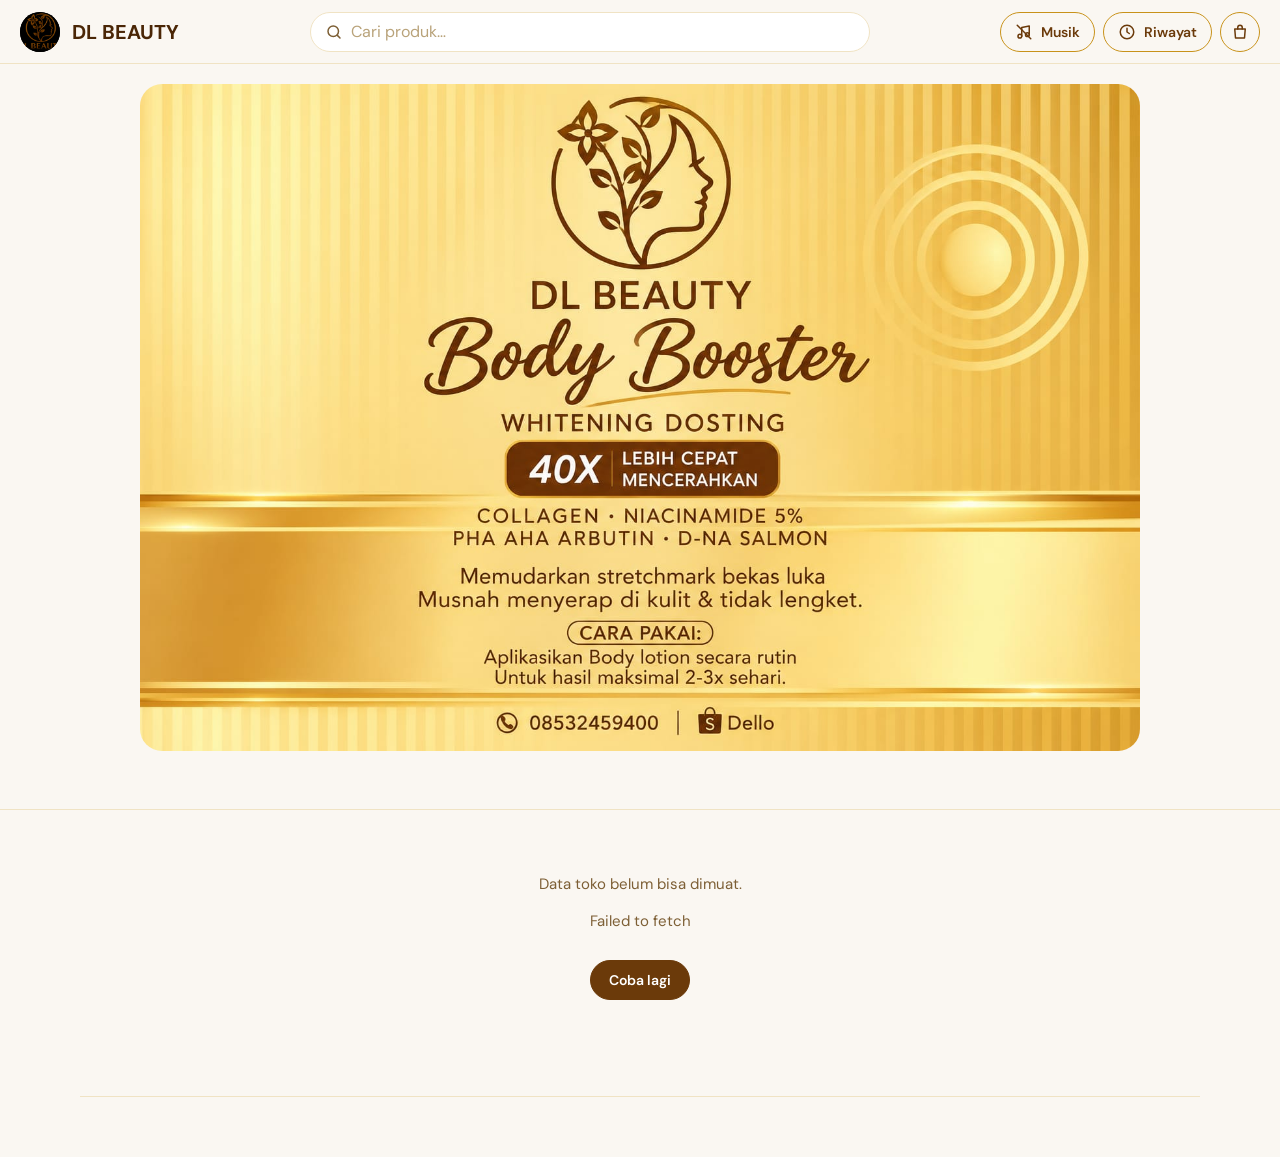
<file: index.html>
<!doctype html>
<html lang="id">

<head>
  <meta charset="utf-8">
  <meta name="viewport" content="width=device-width, initial-scale=1">
  <meta name="theme-color" content="#faf7f2">
  <title>DL BEAUTY</title>
  <link rel="icon" href="/assets/logo.jpeg" type="image/jpeg">
  <link rel="apple-touch-icon" href="/assets/logo.jpeg">
  <link rel="preconnect" href="https://fonts.googleapis.com">
  <link rel="preconnect" href="https://fonts.gstatic.com" crossorigin>
  <link
    href="https://fonts.googleapis.com/css2?family=DM+Sans:wght@400;500;600;700&family=Playfair+Display:wght@500;600&display=swap"
    rel="stylesheet">
  <link rel="stylesheet" href="css/style.css">
</head>

<body class="shop">
  <header class="topbar has-search">
    <a class="brand" href="./" aria-label="Beranda">
      <img id="brandLogo" class="brand-logo" alt="">
      <span id="brandName" class="brand-name">DL BEAUTY</span>
    </a>
    <div id="searchSlot" class="topbar-search"></div>
    <div class="topbar-actions">
      <button id="musicBtn" class="btn btn-icon" type="button" aria-pressed="false">
        <svg viewBox="0 0 24 24" width="18" height="18" fill="none" stroke="currentColor" stroke-width="2"
          stroke-linecap="round" stroke-linejoin="round" aria-hidden="true" focusable="false">
          <path d="M9 17.5V6l10-2v11.5" />
          <circle cx="6.5" cy="17.5" r="2.5" />
          <circle cx="16.5" cy="15.5" r="2.5" />
          <path class="ic-off" d="M3 3l18 18" />
        </svg>
        <span class="btn-label hide-sm">Musik</span>
      </button>
      <button id="historyBtn" class="btn btn-icon" type="button" aria-label="Riwayat pesanan">
        <svg viewBox="0 0 24 24" width="18" height="18" fill="none" stroke="currentColor" stroke-width="2"
          stroke-linecap="round" stroke-linejoin="round" aria-hidden="true" focusable="false">
          <circle cx="12" cy="12" r="9" />
          <path d="M12 7v5l3 2" />
        </svg>
        <span class="btn-label hide-sm">Riwayat</span>
      </button>
      <button id="cartBtn" class="btn btn-icon cart-btn" type="button" aria-label="Buka keranjang">
        <svg viewBox="0 0 24 24" width="20" height="20" fill="none" stroke="currentColor" stroke-width="2"
          stroke-linecap="round" stroke-linejoin="round" aria-hidden="true" focusable="false">
          <path d="M5 8h14l-1 12H6L5 8z" />
          <path d="M9 8V6a3 3 0 0 1 6 0v2" />
        </svg>
        <span id="cartBadge" class="badge" hidden>0</span>
      </button>
      <a id="chatAdmin" class="btn btn-solid" target="_blank" rel="noopener" aria-label="Chat Admin" hidden>Chat<span
          class="hide-sm">&nbsp;Admin</span></a>
    </div>
  </header>

  <main>
    <section class="hero container">
      <img id="banner" class="hero-img" alt="Banner toko">
    </section>

    <nav class="tabs" aria-label="Kategori">
      <div class="container tabs-inner" id="tabs"><span class="sk sk-tabpill" aria-hidden="true"></span><span
          class="sk sk-tabpill" aria-hidden="true"></span><span class="sk sk-tabpill" aria-hidden="true"></span><span
          class="sk sk-tabpill" aria-hidden="true"></span></div>
    </nav>

    <div class="container" id="content" aria-live="polite">
      <span class="sr">Memuat…</span>
      <section class="section" aria-hidden="true">
        <span class="sk sk-bar sk-title"></span>
        <div class="grid">
          <div class="card">
            <div class="card-media sk"></div><span class="sk sk-bar sk-name sk-w80"></span><span
              class="sk sk-bar sk-price sk-w40"></span><span class="sk sk-btn sk-w100"></span>
          </div>
          <div class="card">
            <div class="card-media sk"></div><span class="sk sk-bar sk-name sk-w80"></span><span
              class="sk sk-bar sk-price sk-w40"></span><span class="sk sk-btn sk-w100"></span>
          </div>
          <div class="card">
            <div class="card-media sk"></div><span class="sk sk-bar sk-name sk-w80"></span><span
              class="sk sk-bar sk-price sk-w40"></span><span class="sk sk-btn sk-w100"></span>
          </div>
          <div class="card">
            <div class="card-media sk"></div><span class="sk sk-bar sk-name sk-w80"></span><span
              class="sk sk-bar sk-price sk-w40"></span><span class="sk sk-btn sk-w100"></span>
          </div>
        </div>
      </section>
      <section class="section" aria-hidden="true">
        <span class="sk sk-bar sk-title"></span>
        <div class="rating"><span class="sk sk-bar sk-score"></span>
          <div class="sk-rtext"><span class="sk sk-bar sk-line sk-w100"></span><span
              class="sk sk-bar sk-line sk-sm sk-w60"></span></div>
        </div>
        <div class="reviews">
          <article class="review">
            <div class="review-head"><span class="sk sk-bar sk-line sk-w50"></span><span
                class="sk sk-bar sk-line sk-w30"></span></div><span class="sk sk-bar sk-line sk-sm sk-w40"></span><span
              class="sk sk-bar sk-line sk-w100"></span><span class="sk sk-bar sk-line sk-w60"></span>
          </article>
          <article class="review">
            <div class="review-head"><span class="sk sk-bar sk-line sk-w50"></span><span
                class="sk sk-bar sk-line sk-w30"></span></div><span class="sk sk-bar sk-line sk-sm sk-w40"></span><span
              class="sk sk-bar sk-line sk-w100"></span><span class="sk sk-bar sk-line sk-w60"></span>
          </article>
          <article class="review">
            <div class="review-head"><span class="sk sk-bar sk-line sk-w50"></span><span
                class="sk sk-bar sk-line sk-w30"></span></div><span class="sk sk-bar sk-line sk-sm sk-w40"></span><span
              class="sk sk-bar sk-line sk-w100"></span><span class="sk sk-bar sk-line sk-w60"></span>
          </article>
        </div>
      </section>
    </div>
  </main>

  <footer class="footer container">
    <p id="footerText"></p>
  </footer>

  <a id="waFloat" class="wa-float" target="_blank" rel="noopener" aria-label="Chat via WhatsApp" hidden>
    <svg class="wa-float-icon" viewBox="0 0 24 24" width="24" height="24" aria-hidden="true" focusable="false">
      <path fill="currentColor"
        d="M12 2a10 10 0 0 0-8.6 15.1L2 22l5-1.3A10 10 0 1 0 12 2Zm0 18.2a8.2 8.2 0 0 1-4.2-1.2l-.3-.2-3 .8.8-2.9-.2-.3A8.2 8.2 0 1 1 12 20.200Zm4.500-6.100c-.2-.1-1.500-.7-1.700-.8-.2-.1-.4-.1-.6.1l-.8 1c-.1.200-.3.200-.5.100a6.700 6.700 0 0 1-3.300-2.900c-.2-.4.200-.4.700-1.300.1-.2 0-.3 0-.5l-.8-1.800c-.2-.5-.4-.4-.6-.4h-.5c-.2 0-.5.100-.7.300-.2.300-.9.900-.9 2.200s.9 2.500 1 2.700c.1.200 1.800 2.800 4.400 3.900 1.600.7 2.300.7 3.100.6.500-.1 1.500-.6 1.700-1.200.2-.6.200-1.100.2-1.200-.1-.1-.2-.2-.5-.3Z" />
    </svg>
    <span class="wa-float-label">Chat via WhatsApp</span>
  </a>

  <dialog id="cartDialog" class="sheet" aria-labelledby="cartTitle"></dialog>

  <div id="toast" class="toast" role="status" hidden></div>

  <script type="module" src="js/app.js"></script>
</body>

</html>
</file>
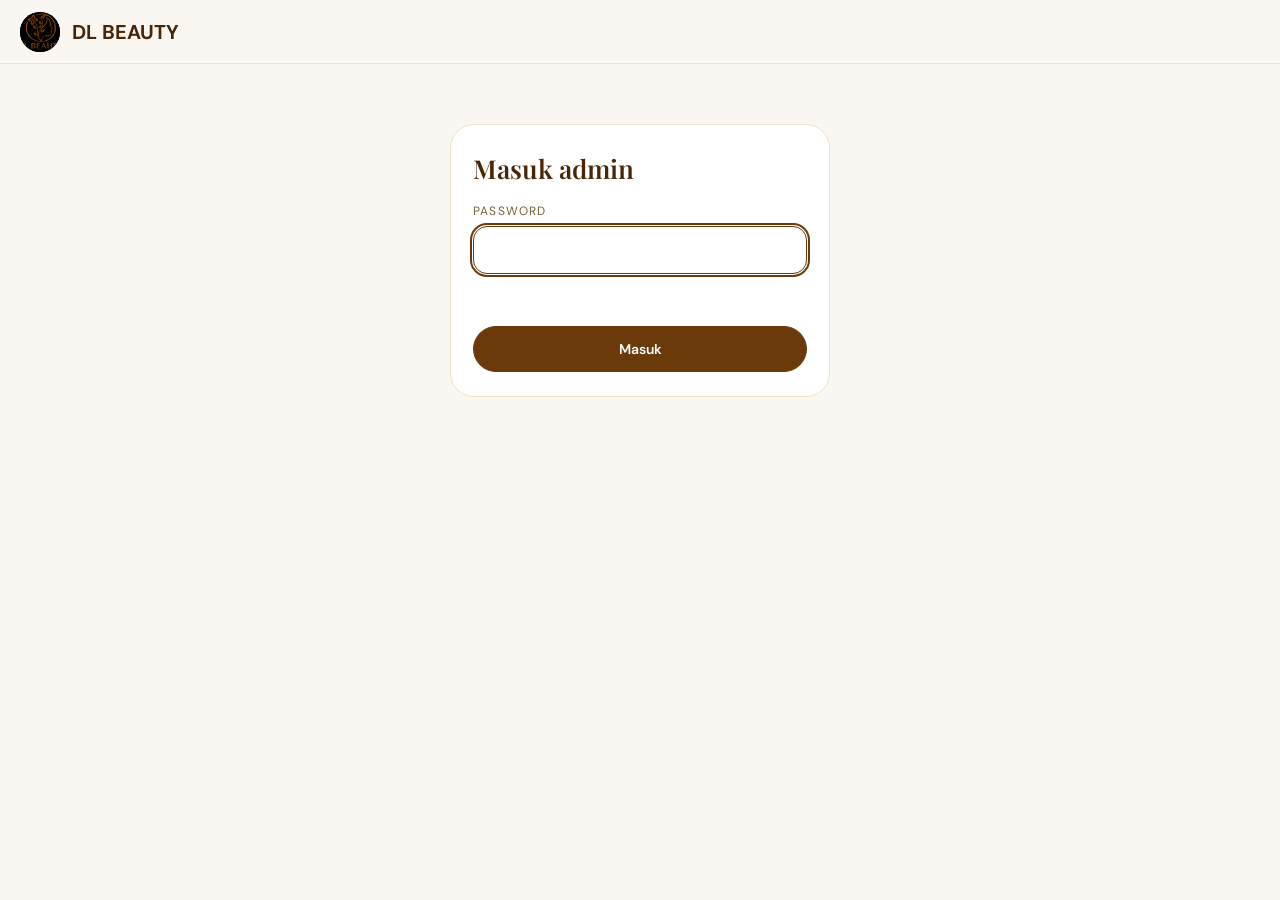
<file: admin.html>
<!doctype html>
<html lang="id">

<head>
  <meta charset="utf-8">
  <meta name="viewport" content="width=device-width, initial-scale=1">
  <meta name="theme-color" content="#fffaf0">
  <meta name="robots" content="noindex, nofollow">
  <title>Admin | DL BEAUTY</title>
  <link rel="icon" href="/assets/logo.jpeg" type="image/jpeg">
  <link rel="apple-touch-icon" href="/assets/logo.jpeg">
  <link rel="preconnect" href="https://fonts.googleapis.com">
  <link rel="preconnect" href="https://fonts.gstatic.com" crossorigin>
  <link
    href="https://fonts.googleapis.com/css2?family=DM+Sans:wght@400;500;600&family=Playfair+Display:wght@500;600&display=swap"
    rel="stylesheet">
  <link rel="stylesheet" href="css/style.css">
  <link rel="stylesheet" href="css/admin.css">
</head>

<body>
  <header class="topbar">
    <div class="brand">
      <img id="brandLogo" class="brand-logo" alt="">
      <span id="brandName" class="brand-name">DL BEAUTY</span>
    </div>
    <div class="topbar-actions">
      <button id="soundBtn" class="btn" type="button" aria-pressed="false" hidden>Suara mati</button>
      <button id="logoutBtn" class="btn" type="button" hidden>Keluar</button>
    </div>
  </header>

  <div id="tabsHost"></div>

  <main class="container admin" id="app">
    <span class="sr">Memuat…</span>
    <div class="stats" aria-hidden="true">
      <div class="stat"><span class="sk sk-bar sk-statlabel sk-w60"></span><span
          class="sk sk-bar sk-statval sk-w50"></span></div>
      <div class="stat"><span class="sk sk-bar sk-statlabel sk-w60"></span><span
          class="sk sk-bar sk-statval sk-w50"></span></div>
      <div class="stat"><span class="sk sk-bar sk-statlabel sk-w60"></span><span
          class="sk sk-bar sk-statval sk-w50"></span></div>
      <div class="stat"><span class="sk sk-bar sk-statlabel sk-w60"></span><span
          class="sk sk-bar sk-statval sk-w50"></span></div>
    </div>
  </main>

  <dialog id="formDialog" class="sheet" aria-labelledby="formTitle"></dialog>
  <dialog id="confirmDialog" class="sheet" aria-labelledby="confirmTitle"></dialog>
  <div id="toast" class="toast" role="status" hidden></div>

  <script type="module" src="js/admin.js"></script>
</body>

</html>
</file>
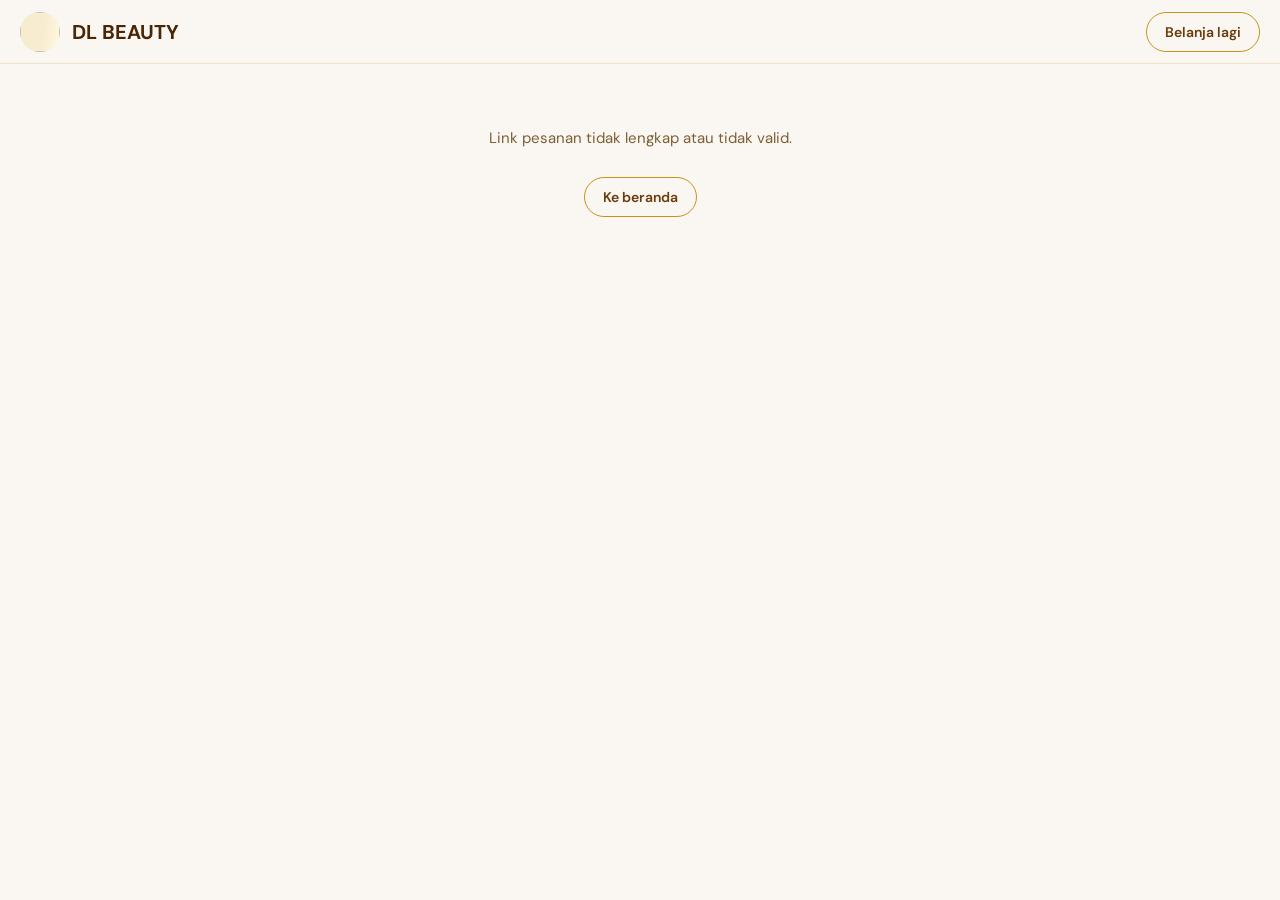
<file: pesanan.html>
<!doctype html>
<html lang="id">

<head>
  <meta charset="utf-8">
  <meta name="viewport" content="width=device-width, initial-scale=1">
  <meta name="theme-color" content="#fffaf0">
  <meta name="robots" content="noindex">
  <title>Pesanan | DL BEAUTY</title>
  <link rel="icon" href="/assets/logo.jpeg" type="image/jpeg">
  <link rel="apple-touch-icon" href="/assets/logo.jpeg">
  <link rel="preconnect" href="https://fonts.googleapis.com">
  <link rel="preconnect" href="https://fonts.gstatic.com" crossorigin>
  <link
    href="https://fonts.googleapis.com/css2?family=DM+Sans:wght@400;500;600&family=Playfair+Display:wght@500;600&display=swap"
    rel="stylesheet">
  <link rel="stylesheet" href="css/style.css">
</head>

<body>
  <header class="topbar">
    <a class="brand" href="./" aria-label="Kembali ke beranda">
      <img id="brandLogo" class="brand-logo" alt="">
      <span id="brandName" class="brand-name">DL BEAUTY</span>
    </a>
    <div class="topbar-actions">
      <a class="btn" href="./">Belanja lagi</a>
    </div>
  </header>

  <main class="container page-narrow" id="view" aria-live="polite">
    <span class="sr">Memuat…</span>
    <div aria-hidden="true">
      <span class="sk sk-bar sk-pagetitle"></span><span class="sk sk-bar sk-pageid"></span>
      <ol class="steps">
        <li class="step"><span class="sk sk-dot"></span><span class="sk sk-bar sk-steplabel"></span></li>
        <li class="step"><span class="sk sk-dot"></span><span class="sk sk-bar sk-steplabel"></span></li>
        <li class="step"><span class="sk sk-dot"></span><span class="sk sk-bar sk-steplabel"></span></li>
        <li class="step"><span class="sk sk-dot"></span><span class="sk sk-bar sk-steplabel"></span></li>
      </ol>
      <section class="panel"><span class="sk sk-bar sk-ptitle"></span><span
          class="sk sk-bar sk-line sk-w100"></span><span class="sk sk-bar sk-line sk-w60"></span></section>
      <section class="panel"><span class="sk sk-bar sk-ptitle"></span><span
          class="sk sk-bar sk-line sk-w100"></span><span class="sk sk-bar sk-line sk-w60"></span><span
          class="sk sk-bar sk-line sk-w100"></span></section>
      <section class="panel"><span class="sk sk-bar sk-ptitle"></span><span
          class="sk sk-bar sk-line sk-w100"></span><span class="sk sk-bar sk-line sk-w60"></span><span
          class="sk sk-bar sk-line sk-w100"></span></section>
    </div>
  </main>

  <div id="toast" class="toast" role="status" hidden></div>

  <script type="module" src="js/pesanan.js"></script>
</body>

</html>
</file>
<file: css/style.css>
:root {
  --bg: #faf7f2;
  --surface: #ffffff;
  --ink: #3b2208;
  --muted: #7d5f35;
  --gold: #c8921a;
  --star: #f9b200;
  --brown: #6b3a0a;
  --brown-deep: #4a2606;
  --line: #f0e3c4;
  --tint: #fdf1d3;
  --radius: 12px;
  --ease: cubic-bezier(.22, 1, .36, 1);
  --dur-1: .15s;
  --dur-2: .3s;
  --dur-3: .5s;
  --header-h: 64px;
  --tabs-h: 50px;
  --serif: "Playfair Display", Georgia, "Times New Roman", serif;
  --sans: "DM Sans", system-ui, -apple-system, "Segoe UI", sans-serif;
}

*,
*::before,
*::after {
  box-sizing: border-box;
}

html {
  -webkit-text-size-adjust: 100%;
}

body {
  margin: 0;
  background: var(--bg);
  color: var(--ink);
  font-family: var(--sans);
  font-size: 15px;
  line-height: 1.5;
}

img {
  display: block;
  max-width: 100%;
}

a {
  color: inherit;
}

:focus-visible {
  outline: 2px solid var(--brown);
  outline-offset: 2px;
}

[hidden] {
  display: none !important;
}

.container {
  width: 100%;
  max-width: 1120px;
  margin: 0 auto;
  padding: 0 20px;
}

.topbar {
  position: sticky;
  top: 0;
  z-index: 30;
  height: var(--header-h);
  display: flex;
  align-items: center;
  justify-content: space-between;
  gap: 12px;
  padding: 0 20px;
  background: rgba(250, 247, 242, .92);
  backdrop-filter: blur(8px);
  border-bottom: 1px solid var(--line);
}

.brand {
  display: flex;
  align-items: center;
  gap: 12px;
  text-decoration: none;
  min-width: 0;
}

.brand-logo {
  width: 40px;
  height: 40px;
  border-radius: 50%;
  object-fit: cover;
  object-position: 50% 35%;
  background: #000;
  flex: none;
}

.brand-name {
  font-family: var(--sans);
  font-weight: 700;
  font-size: 20px;
  color: var(--brown-deep);
  white-space: nowrap;
  overflow: hidden;
  text-overflow: ellipsis;
}

.btn {
  display: inline-flex;
  align-items: center;
  justify-content: center;
  min-height: 40px;
  padding: 0 18px;
  border-radius: 999px;
  border: 1.5px solid var(--gold);
  background: transparent;
  color: var(--brown);
  font: 600 14px/1 var(--sans);
  text-decoration: none;
  cursor: pointer;
}

.btn:hover {
  background: var(--tint);
}

.btn-solid {
  background: var(--brown);
  border-color: var(--brown);
  color: #fff;
}

.btn-solid:hover {
  background: var(--brown-deep);
}

.btn[disabled] {
  opacity: .55;
  cursor: not-allowed;
}

.hero {
  padding-top: 20px;
  padding-bottom: 8px;
}

.hero-img {
  width: 100%;
  max-width: 1000px;
  margin: 0 auto;
  border-radius: 22px;
}

.hero-img:not([src]),
.hero-img.is-loading {
  aspect-ratio: auto 3 / 1;
}

.tabs {
  position: sticky;
  top: var(--header-h);
  z-index: 20;
  background: var(--bg);
  border-bottom: 1px solid var(--line);
}

.tabs-inner {
  overscroll-behavior-x: contain;
  -webkit-overflow-scrolling: touch;
  display: flex;
  align-items: center;
  gap: 8px;
  height: var(--tabs-h);
  overflow-x: auto;
  scrollbar-width: none;
}

.tabs-inner::-webkit-scrollbar {
  display: none;
}

.tab {
  flex: none;
  display: inline-flex;
  align-items: center;
  height: 34px;
  padding: 0 14px;
  border: 1px solid var(--line);
  border-radius: 999px;
  background: var(--surface);
  font: 500 13px/1 var(--sans);
  color: var(--muted);
  text-decoration: none;
  cursor: pointer;
}

.tab:hover {
  color: var(--brown);
  border-color: var(--gold);
}

.tab.is-active {
  background: var(--brown);
  border-color: var(--brown);
  color: #fff;
}

.section {
  padding-top: 28px;
  scroll-margin-top: calc(var(--header-h) + var(--tabs-h));
}

.section-title {
  margin: 0 0 12px;
  font-family: var(--sans);
  font-weight: 700;
  font-size: 18px;
  line-height: 1.3;
  color: var(--brown-deep);
}

.grid {
  display: grid;
  grid-template-columns: repeat(2, 1fr);
  gap: 10px;
}

@media (min-width: 720px) {
  .grid {
    grid-template-columns: repeat(3, 1fr);
    gap: 12px;
  }
}

@media (min-width: 1000px) {
  .grid {
    grid-template-columns: repeat(5, 1fr);
  }
}

.card {
  display: flex;
  flex-direction: column;
  min-width: 0;
  padding: 8px;
  background: var(--surface);
  border: 1px solid var(--line);
  border-radius: var(--radius);
}

.card-media {
  position: relative;
  aspect-ratio: 1 / 1;
  border-radius: calc(var(--radius) - 4px);
  overflow: hidden;
  background: linear-gradient(160deg, #fff4d6, #f3d890);
}

.card-media img {
  width: 100%;
  height: 100%;
  object-fit: cover;
}

.card-ph {
  position: absolute;
  inset: 0;
  display: grid;
  place-items: center;
  font-family: var(--serif);
  font-size: 34px;
  color: rgba(107, 58, 10, .45);
}

.card.is-sold .card-media img {
  filter: grayscale(.85);
  opacity: .7;
}

.badge-sold {
  position: absolute;
  top: 6px;
  left: 6px;
  padding: 4px 8px;
  border-radius: 999px;
  background: rgba(255, 255, 255, .92);
  color: var(--brown-deep);
  font: 700 10px/1 var(--sans);
  letter-spacing: .08em;
}

.card-name {
  margin: 8px 0 4px;
  min-height: 36px;
  font-size: 13px;
  line-height: 18px;
  font-weight: 500;
  overflow-wrap: anywhere;
}

.card-price {
  margin: 0 0 8px;
  font-size: 16px;
  line-height: 22px;
  font-weight: 700;
  color: var(--brown);
}

.card .btn {
  width: 100%;
  margin-top: auto;
}

.card .btn-add {
  min-height: 34px;
  padding: 0 10px;
  font-size: 13px;
}

@keyframes shimmer {
  to {
    background-position: -200% 0;
  }
}

.rating {
  display: flex;
  align-items: center;
  gap: 14px;
  margin-bottom: 14px;
}

.rating-score {
  font-family: var(--serif);
  font-size: 44px;
  line-height: 1;
  color: var(--brown);
}

.stars {
  color: var(--star);
  letter-spacing: 2px;
}

.rating-count {
  margin: 0;
  color: var(--muted);
  font-size: 13px;
}

.reviews {
  display: grid;
  grid-template-columns: repeat(auto-fill, minmax(240px, 1fr));
  gap: 14px;
}

.review {
  padding: 16px 18px;
  background: var(--surface);
  border: 1px solid var(--line);
  border-radius: var(--radius);
}

.review-head {
  display: flex;
  justify-content: space-between;
  gap: 8px;
  font-weight: 600;
}

.review-date {
  margin: 6px 0 0;
  color: var(--muted);
  font-size: 13px;
}

.review-text {
  margin: 8px 0 0;
  overflow-wrap: anywhere;
}

.review-items {
  margin: 8px 0 0;
  padding: 4px 10px;
  border-radius: 10px;
  background: var(--tint);
  color: var(--brown);
  font-size: 12px;
  line-height: 18px;
  overflow-wrap: anywhere;
}

.empty {
  color: var(--muted);
}

.state {
  padding: 48px 0;
  text-align: center;
  color: var(--muted);
}

.state .btn {
  margin-top: 12px;
}

.footer {
  margin-top: 48px;
  padding-top: 20px;
  padding-bottom: 40px;
  border-top: 1px solid var(--line);
  color: var(--muted);
  font-size: 13px;
}

.footer p {
  margin: 0;
}

.toast {
  position: fixed;
  left: 50%;
  bottom: 24px;
  transform: translateX(-50%);
  z-index: 50;
  max-width: calc(100% - 40px);
  padding: 12px 20px;
  border-radius: 999px;
  background: var(--brown-deep);
  color: #fff;
  font-size: 14px;
  opacity: 0;
  transform: translateX(-50%) translateY(8px);
  pointer-events: none;
  transition: opacity var(--dur-2) var(--ease), transform var(--dur-2) var(--ease);
}

.toast.is-show {
  opacity: 1;
  transform: translateX(-50%);
}

@media (max-width: 560px) {
  .brand-name {
    font-size: 18px;
  }

  .btn {
    padding: 0 14px;
  }
}

.topbar-actions {
  display: flex;
  align-items: center;
  gap: 8px;
}

.badge {
  display: inline-grid;
  place-items: center;
  min-width: 20px;
  height: 20px;
  margin-left: 8px;
  padding: 0 6px;
  border-radius: 999px;
  background: var(--brown);
  color: #fff;
  font-size: 12px;
  font-weight: 600;
}

.btn-block {
  width: 100%;
  margin-top: 10px;
  min-height: 46px;
}

.btn-solid .badge {
  background: #fff;
  color: var(--brown);
}

body:has(dialog[open]) {
  overflow: hidden;
}

.sheet {
  border: 0;
  padding: 0;
  margin: auto;
  width: min(520px, calc(100% - 32px));
  max-height: 92dvh;
  border-radius: 24px;
  background: var(--surface);
  color: var(--ink);
  box-shadow: 0 24px 60px rgba(59, 34, 8, .28);
  overflow: hidden;
}

.sheet::backdrop {
  background: rgba(59, 34, 8, .5);
}

.sheet-inner {
  max-height: 92dvh;
  overflow-y: auto;
  padding: 22px 20px 24px;
  overscroll-behavior: contain;
}

@media (max-width: 640px) {
  .sheet {
    margin: auto 0 0;
    width: 100%;
    max-width: 100%;
    border-radius: 24px 24px 0 0;
  }
}

.sheet-head {
  display: flex;
  align-items: flex-start;
  justify-content: space-between;
  gap: 12px;
  margin-bottom: 8px;
}

.sheet-title {
  margin: 0;
  font-family: var(--serif);
  font-weight: 600;
  font-size: 26px;
  color: var(--brown-deep);
}

.icon-btn {
  flex: none;
  width: 40px;
  height: 40px;
  border: 0;
  border-radius: 50%;
  background: var(--tint);
  color: var(--brown);
  font-size: 24px;
  line-height: 1;
  cursor: pointer;
}

.icon-btn:hover {
  background: var(--line);
}

.cart-row {
  display: flex;
  align-items: center;
  justify-content: space-between;
  gap: 12px;
  padding: 12px 0;
  border-bottom: 1px solid var(--line);
}

.cart-info {
  min-width: 0;
}

.cart-name {
  margin: 0;
  font-weight: 500;
  overflow-wrap: anywhere;
}

.cart-price {
  margin: 2px 0 0;
  color: var(--muted);
  font-size: 13px;
}

.stepper {
  flex: none;
  display: inline-flex;
  align-items: center;
  border: 1.5px solid var(--gold);
  border-radius: 999px;
}

.stepper button {
  width: 40px;
  height: 40px;
  border: 0;
  background: none;
  color: var(--brown);
  font-size: 20px;
  cursor: pointer;
  border-radius: 50%;
}

.stepper button:disabled {
  opacity: .35;
  cursor: not-allowed;
}

.stepper span {
  min-width: 24px;
  text-align: center;
  font-weight: 600;
}

.checkout {
  margin-top: 18px;
}

.fieldset {
  border: 0;
  margin: 0 0 6px;
  padding: 0;
}

.label {
  display: block;
  margin: 14px 0 6px;
  padding: 0;
  font-size: 12px;
  letter-spacing: .1em;
  text-transform: uppercase;
  color: var(--muted);
}

.opt {
  display: flex;
  gap: 12px;
  align-items: flex-start;
  margin-bottom: 8px;
  padding: 12px 14px;
  border: 1.5px solid var(--line);
  border-radius: 16px;
  cursor: pointer;
}

.opt.is-on {
  border-color: var(--brown);
  background: var(--tint);
}

.opt input {
  margin: 3px 0 0;
  accent-color: var(--brown);
  width: 18px;
  height: 18px;
  flex: none;
}

.opt-body {
  display: flex;
  flex-direction: column;
  min-width: 0;
}

.opt-title {
  font-weight: 600;
}

.opt-desc {
  color: var(--muted);
  font-size: 13px;
  overflow-wrap: anywhere;
}

.input {
  width: 100%;
  padding: 12px 14px;
  border: 1.5px solid var(--line);
  border-radius: 14px;
  background: #fff;
  color: var(--ink);
  font: 400 16px/1.4 var(--sans);
}

.input::placeholder {
  color: #b9a37a;
}

.input:focus-visible {
  border-color: var(--brown);
  outline: 2px solid var(--brown);
  outline-offset: 1px;
}

textarea.input {
  resize: vertical;
  min-height: 84px;
}

.hp {
  position: absolute;
  left: -9999px;
  width: 1px;
  height: 1px;
  opacity: 0;
}

.total {
  display: flex;
  align-items: baseline;
  justify-content: space-between;
  margin: 20px 0 12px;
  font-weight: 600;
}

.total-val {
  font-size: 20px;
  color: var(--brown);
}

.form-error {
  min-height: 20px;
  margin: 0 0 10px;
  color: #a02323;
  font-size: 14px;
}

.muted {
  color: var(--muted);
  font-size: 14px;
}

.success-id {
  margin: 0 0 12px;
  font-family: var(--serif);
  font-size: 20px;
  color: var(--brown);
}

.summary {
  padding: 4px 16px 0;
  background: var(--tint);
  border-radius: 16px;
  margin-bottom: 14px;
}

.summary-row {
  display: flex;
  justify-content: space-between;
  gap: 12px;
  padding: 10px 0;
  border-bottom: 1px solid var(--line);
}

.summary-row:last-of-type {
  border-bottom: 0;
}

.summary .total {
  margin: 6px 0 12px;
}

@media (max-width: 560px) {
  .topbar {
    padding: 0 14px;
    gap: 8px;
  }

  .topbar-actions {
    gap: 6px;
  }

  .topbar .btn {
    padding: 0 12px;
    font-size: 13px;
  }

  .badge {
    margin-left: 6px;
  }
}

.btn {
  white-space: nowrap;
}

@media (max-width: 560px) {
  .hide-sm {
    display: none;
  }
}

@media (max-width: 420px) {
  .brand {
    gap: 8px;
  }

  .brand-logo {
    width: 34px;
    height: 34px;
  }

  .brand-name {
    font-size: 16px;
  }

  .topbar .btn {
    padding: 0 10px;
    min-height: 38px;
  }
}

.page-narrow {
  max-width: 600px;
  padding-bottom: 40px;
}

.page-title {
  margin: 24px 0 4px;
  font-family: var(--serif);
  font-weight: 600;
  font-size: 28px;
  color: var(--brown-deep);
}

.page-narrow .success-id {
  margin: 0 0 18px;
}

.page-narrow .btn-block {
  display: flex;
  margin-top: 14px;
}

.steps {
  display: grid;
  grid-template-columns: repeat(4, 1fr);
  margin: 0 0 18px;
  padding: 0;
  list-style: none;
}

.step {
  position: relative;
  display: flex;
  flex-direction: column;
  align-items: center;
  gap: 4px;
  padding: 0 2px;
  text-align: center;
  color: var(--muted);
}

.step::before {
  content: "";
  position: absolute;
  top: 15px;
  right: 50%;
  width: 100%;
  height: 2px;
  background: var(--line);
}

.step:first-child::before {
  display: none;
}

.step.is-done::before,
.step.is-now::before {
  background: var(--gold);
}

.step-dot {
  position: relative;
  z-index: 1;
  display: grid;
  place-items: center;
  width: 32px;
  height: 32px;
  border-radius: 50%;
  border: 2px solid var(--line);
  background: var(--bg);
  font-size: 14px;
  font-weight: 600;
}

.step.is-done .step-dot {
  background: var(--gold);
  border-color: var(--gold);
  color: #fff;
}

.step.is-now .step-dot {
  border-color: var(--brown);
  background: var(--brown);
  color: #fff;
}

.step.is-now,
.step.is-done {
  color: var(--brown-deep);
}

.step-label {
  font-size: 11px;
  font-weight: 600;
  letter-spacing: .04em;
  text-transform: uppercase;
  overflow-wrap: anywhere;
}

.step-sub {
  margin-top: -3px;
  font-size: 11px;
  color: var(--muted);
}

.steps.is-cancelled .step-dot {
  border-color: var(--line);
  background: var(--bg);
  color: var(--muted);
}

.panel {
  margin-bottom: 14px;
  padding: 18px;
  background: var(--surface);
  border: 1px solid var(--line);
  border-radius: var(--radius);
}

.panel-title {
  margin: 0 0 10px;
  font-family: var(--serif);
  font-weight: 600;
  font-size: 19px;
  color: var(--brown-deep);
}

.panel-cancel {
  border-color: #e4b4b4;
  background: #fff5f5;
}

.status-text {
  margin: 0;
  font-weight: 500;
}

.panel .muted {
  margin: 8px 0 0;
}

.qris {
  text-align: center;
}

.qris-img {
  width: min(100%, 300px);
  margin: 6px auto 0;
  border-radius: 14px;
  background: #fff;
}

.qris-amount {
  margin: 14px 0 0;
  font-family: var(--serif);
  font-weight: 600;
  font-size: 34px;
  line-height: 1.1;
  color: var(--brown);
}

.kv {
  margin: 0;
}

.kv-row {
  display: flex;
  justify-content: space-between;
  gap: 16px;
  padding: 8px 0;
  border-bottom: 1px solid var(--line);
}

.kv-row:last-child {
  border-bottom: 0;
}

.kv dt {
  flex: none;
  color: var(--muted);
  font-size: 13px;
}

.kv dd {
  margin: 0;
  min-width: 0;
  text-align: right;
  font-weight: 500;
  overflow-wrap: anywhere;
  white-space: pre-line;
}

.summary-flat {
  padding: 0;
  background: none;
  border-radius: 0;
  margin-bottom: 0;
}

.sr {
  position: absolute;
  width: 1px;
  height: 1px;
  margin: -1px;
  padding: 0;
  overflow: hidden;
  clip: rect(0 0 0 0);
  white-space: nowrap;
  border: 0;
}

.star-input {
  display: flex;
  gap: 4px;
}

.star-opt {
  position: relative;
}

.star-opt label {
  display: grid;
  place-items: center;
  width: 44px;
  height: 44px;
  border-radius: 50%;
  font-size: 30px;
  line-height: 1;
  color: var(--line);
  cursor: pointer;
}

.star-opt label.is-on {
  color: var(--star);
}

.star-opt input:focus-visible+label {
  outline: 2px solid var(--brown);
  outline-offset: 1px;
}

.review-form {
  margin-top: 0;
}

.step-label {
  overflow-wrap: normal;
  word-break: normal;
}

.summary-row span:last-child {
  white-space: nowrap;
}

@media (max-width: 400px) {
  .step {
    padding: 0;
  }

  .step-label {
    font-size: 10px;
    letter-spacing: .02em;
  }

  .page-title {
    font-size: 25px;
  }
}

.wa-float {
  position: fixed;
  z-index: 25;
  right: 16px;
  bottom: calc(16px + env(safe-area-inset-bottom, 0px));
  display: inline-flex;
  align-items: center;
  justify-content: center;
  gap: 10px;
  min-width: 56px;
  height: 56px;
  padding: 0 16px;
  border-radius: 999px;
  background: var(--brown-deep);
  color: #fff;
  text-decoration: none;
  font: 600 14px/1 var(--sans);
  box-shadow: 0 8px 24px rgba(59, 34, 8, .32);
  transition: transform .15s ease, background-color .15s ease;
}

.wa-float:hover {
  background: var(--brown);
  transform: translateY(-2px);
}

.wa-float:focus-visible {
  outline: 3px solid var(--gold);
  outline-offset: 3px;
}

.wa-float-icon {
  flex: none;
  color: var(--tint);
}

.wa-float-label {
  display: none;
}

@media (min-width: 560px) {
  .wa-float-label {
    display: inline;
  }
}

body:has(.wa-float:not([hidden])) .footer {
  padding-bottom: 96px;
}

@media (prefers-reduced-motion: reduce) {
  .wa-float {
    transition: none;
  }

  .wa-float:hover {
    transform: none;
  }
}

.btn-icon {
  gap: 8px;
  padding: 0 14px;
}

.btn-icon svg {
  flex: none;
  width: 18px;
  height: 18px;
}

.btn-icon .ic-on {
  display: none;
}

.btn-icon[aria-pressed="true"] .ic-on {
  display: inline;
}

.btn-icon[aria-pressed="true"] .ic-off {
  display: none;
}

.btn-icon[aria-pressed="true"] {
  background: var(--brown);
  border-color: var(--brown);
  color: #fff;
}

.btn-icon[aria-pressed="true"]:hover {
  background: var(--brown-deep);
}

@media (max-width: 560px) {
  .topbar .btn-icon {
    width: 38px;
    min-height: 38px;
    padding: 0;
  }

  .topbar #chatAdmin {
    display: none;
  }
}

.btn {
  transition: background-color var(--dur-1) var(--ease), border-color var(--dur-1) var(--ease), color var(--dur-1) var(--ease), box-shadow var(--dur-2) var(--ease), transform var(--dur-1) var(--ease);
}

@media (hover: hover) {
  .btn:hover:not(:disabled) {
    transform: translateY(-1px);
    box-shadow: 0 6px 16px rgba(59, 34, 8, .16);
  }
}

.btn:active:not(:disabled) {
  transform: scale(.97);
  box-shadow: none;
}

.btn.is-loading:disabled {
  opacity: .85;
  cursor: progress;
}

.btn.is-loading::before {
  content: "";
  flex: none;
  width: 14px;
  height: 14px;
  margin-right: 8px;
  border: 2px solid currentColor;
  border-right-color: transparent;
  border-radius: 50%;
  animation: spin .7s linear infinite;
}

@keyframes spin {
  to {
    transform: rotate(360deg);
  }
}

@media (prefers-reduced-motion: reduce) {
  .btn.is-loading::before {
    animation-duration: 1.4s !important;
    animation-iteration-count: infinite !important;
  }
}

.btn.is-added,
.btn.is-added:hover {
  background: var(--brown);
  border-color: var(--brown);
  color: #fff;
}

.icon-btn {
  transition: background-color var(--dur-1) var(--ease), transform var(--dur-1) var(--ease);
}

.icon-btn:active {
  transform: scale(.9);
}

.stepper button {
  transition: background-color var(--dur-1) var(--ease), transform var(--dur-1) var(--ease);
}

@media (hover: hover) {
  .stepper button:hover:not(:disabled) {
    background: var(--tint);
  }
}

.stepper button:active:not(:disabled) {
  transform: scale(.88);
}

.stepper span.is-pop {
  animation: pop .3s var(--ease);
}

.seg-btn {
  transition: background-color var(--dur-1) var(--ease), border-color var(--dur-1) var(--ease), color var(--dur-1) var(--ease), transform var(--dur-1) var(--ease);
}

.seg-btn:active {
  transform: scale(.96);
}

.tab {
  transition: color var(--dur-2) var(--ease), border-color var(--dur-2) var(--ease), background-color var(--dur-2) var(--ease);
}

.opt {
  transition: border-color var(--dur-1) var(--ease), background-color var(--dur-1) var(--ease);
}

.input {
  transition: border-color var(--dur-1) var(--ease);
}

.star-opt label {
  transition: color var(--dur-1) var(--ease), transform var(--dur-1) var(--ease);
}

.star-opt label:active {
  transform: scale(.85);
}

.star-opt label.is-on {
  animation: pop .3s var(--ease);
}

.badge.is-bump {
  animation: bump .4s var(--ease);
}

@keyframes pop {
  40% {
    transform: scale(1.3);
  }
}

@keyframes bump {
  40% {
    transform: scale(1.35);
  }
}

.toast.has-action {
  display: flex;
  align-items: center;
  gap: 12px;
  padding-right: 10px;
}

.toast.has-action.is-show {
  pointer-events: auto;
}

.toast-action {
  flex: none;
  min-height: 40px;
  padding: 0 8px;
  border: 0;
  background: none;
  color: #f3d890;
  font: 600 14px/1 var(--sans);
  text-decoration: underline;
  text-underline-offset: 3px;
  cursor: pointer;
}

.btn.is-progress {
  position: relative;
}

.btn.is-progress:disabled {
  opacity: .85;
  cursor: progress;
}

.btn.is-progress::before,
.btn.is-progress::after {
  content: "";
  position: absolute;
  left: 4px;
  right: 4px;
  top: calc(100% + 5px);
  height: 4px;
  border-radius: 999px;
  pointer-events: none;
}

.btn.is-progress::before {
  background: var(--line);
}

.btn.is-progress::after {
  background: linear-gradient(90deg, var(--gold), var(--brown));
  transform-origin: 0 50%;
  transform: scaleX(var(--p, 0));
  transition: transform .25s ease-out;
}

@media (prefers-reduced-motion: reduce) {

  *,
  *::before,
  *::after {
    animation-duration: .01ms !important;
    animation-iteration-count: 1 !important;
    transition-duration: .01ms !important;
    scroll-behavior: auto !important;
  }
}

.sk,
.card-media.is-loading,
.pthumb.is-loading,
.brand-logo:not([src]),
.brand-logo.is-loading,
.hero-img:not([src]),
.hero-img.is-loading {
  background: linear-gradient(100deg, #f7ecd0 30%, #fff6de 50%, #f7ecd0 70%);
  background-size: 200% 100%;
  animation: shimmer 1.4s linear infinite;
}

@media (prefers-reduced-motion: reduce) {

  .sk,
  .card-media.is-loading,
  .pthumb.is-loading,
  .brand-logo:not([src]),
  .brand-logo.is-loading,
  .hero-img:not([src]),
  .hero-img.is-loading {
    animation: none;
  }
}

.sk-bar {
  display: block;
  max-width: 100%;
  border-radius: 8px;
}

.sk-line {
  height: 14px;
  margin: 4px 0;
}

.sk-sm {
  height: 12px;
  margin: 3px 0;
}

.sk-title {
  width: 160px;
  height: 22px;
  margin: 7px 0 21px;
}

.admin .sk-title {
  margin-bottom: 17px;
}

.sk-subtitle {
  width: 40%;
  height: 18px;
  margin: 30px 0 6px;
}

.sk-label {
  width: 90px;
  height: 12px;
  margin: 17px 0 9px;
}

.sk-input {
  height: 49px;
  border-radius: 14px;
}

.sk-pill {
  height: 24px;
  border-radius: 999px;
}

.sk-btn {
  width: 132px;
  height: 40px;
  border-radius: 999px;
}

.sk-btn-m {
  width: 84px;
}

.sk-btn-s {
  width: 72px;
}

.sk-sq {
  width: 40px;
}

.sk-tag {
  width: 64px;
}

.sk-total {
  width: 80px;
}

.sk-statlabel {
  height: 12px;
  margin: 3px 0;
}

.sk-statval {
  height: 22px;
  margin: 3px 0;
}

.sk-stars {
  height: 16px;
  margin: 8px 0 6px;
}

.sk-dayhead {
  width: 45%;
  height: 18px;
  margin: 4.5px 0 12.5px;
}

.sk-colhead {
  width: 50%;
  height: 18px;
}

.sk-count {
  width: 26px;
  height: 26px;
  border-radius: 999px;
}

.sk-krow-main {
  flex: 1;
}

.trow .sk-tag,
.trow .sk-total {
  grid-column: 2;
  justify-self: end;
}

.trow .sk-tag {
  grid-row: 1;
}

.trow .sk-total {
  grid-row: 2;
}

.updated {
  min-height: 18px;
}

@media (max-width: 420px) {
  .sk-statval {
    height: 17px;
  }
}

.card .sk-btn {
  width: 100%;
  height: 34px;
  margin-top: auto;
}

.sk-name {
  height: 14px;
  margin: 19px 0 15px;
}

.sk-price {
  height: 15px;
  margin: 3.5px 0 11.5px;
}

.sk-tabpill {
  flex: none;
  align-self: center;
  height: 34px;
  border-radius: 999px;
}

.sk-tabpill:nth-child(1) {
  width: 84px;
}

.sk-tabpill:nth-child(2) {
  width: 72px;
}

.sk-tabpill:nth-child(3) {
  width: 100px;
}

.sk-tabpill:nth-child(4) {
  width: 80px;
}

.sk-score {
  width: 56px;
  height: 44px;
}

.sk-rtext {
  width: 130px;
}

.sk-pagetitle {
  width: 60%;
  height: 26px;
  margin: 32px 0 12px;
}

.sk-pageid {
  width: 40%;
  height: 18px;
  margin: 6px 0 24px;
}

.sk-dot {
  position: relative;
  z-index: 1;
  width: 32px;
  height: 32px;
  border-radius: 50%;
}

.sk-steplabel {
  width: 60%;
  height: 11px;
  margin: 2.75px 0;
}

.sk-ptitle {
  width: 50%;
  height: 18px;
  margin: 5px 0 15px;
}

.card-media.is-loading img,
.pthumb.is-loading img {
  opacity: 0;
}

.sk-w30 {
  width: 30%;
}

.sk-w40 {
  width: 40%;
}

.sk-w50 {
  width: 50%;
}

.sk-w60 {
  width: 60%;
}

.sk-w80 {
  width: 80%;
}

.sk-w100 {
  width: 100%;
}

.card-open {
  display: block;
  width: 100%;
  padding: 0;
  border: 0;
  font: inherit;
  cursor: pointer;
}

.card-name-btn {
  display: -webkit-box;
  -webkit-box-orient: vertical;
  -webkit-line-clamp: 2;
  line-clamp: 2;
  overflow: hidden;
  width: 100%;
  padding: 0;
  border: 0;
  background: none;
  font: inherit;
  color: inherit;
  text-align: left;
  overflow-wrap: anywhere;
  cursor: pointer;
}

@media (hover: hover) {
  .card-name-btn:hover {
    text-decoration: underline;
    text-underline-offset: 3px;
  }
}

.card-open:focus-visible {
  outline-offset: 3px;
}

.detail-media {
  position: relative;
  display: grid;
  place-items: center;
  min-height: 160px;
  margin-bottom: 14px;
  border-radius: var(--radius);
  overflow: hidden;
  background: linear-gradient(160deg, #fff4d6, #f3d890);
}

.detail-media img {
  width: 100%;
  max-height: 46dvh;
  object-fit: contain;
}

.detail-media .detail-bg {
  position: absolute;
  inset: 0;
  height: 100%;
  max-height: none;
  object-fit: cover;
  filter: blur(22px) saturate(1.1);
  transform: scale(1.2);
  opacity: .85;
  pointer-events: none;
}

.detail-media .detail-img {
  position: relative;
}

.detail-media .card-ph {
  position: static;
  font-size: 48px;
}

.detail-price {
  margin: 4px 0 14px;
  font-family: var(--serif);
  font-weight: 600;
  font-size: 34px;
  line-height: 1.1;
  color: var(--brown);
}

.detail-desc {
  margin: 12px 0 0;
  white-space: pre-line;
  overflow-wrap: anywhere;
}

.sheet .ocard-tags {
  margin: 10px 0 0;
}

.detail-bar {
  position: sticky;
  bottom: -24px;
  z-index: 1;
  display: grid;
  grid-template-columns: 1fr 1fr;
  gap: 10px;
  margin: 18px -20px -24px;
  padding: 12px 20px calc(16px + env(safe-area-inset-bottom, 0px));
  background: var(--surface);
  border-top: 1px solid var(--line);
}

.detail-bar .btn {
  margin: 0;
  min-height: 46px;
  padding: 0 10px;
}

@media (max-width: 360px) {
  .detail-bar {
    grid-template-columns: 1fr;
  }
}

.search-box {
  position: relative;
}

.search-input {
  height: 40px;
  padding: 0 44px 0 40px;
  border-radius: 999px;
  background: #fff url("data:image/svg+xml,%3Csvg xmlns='http://www.w3.org/2000/svg' width='18' height='18' viewBox='0 0 24 24' fill='none' stroke='%237d5f35' stroke-width='2' stroke-linecap='round'%3E%3Ccircle cx='11' cy='11' r='7'/%3E%3Cpath d='M20 20l-3.5-3.5'/%3E%3C/svg%3E") no-repeat 14px center / 18px;
}

.search-input::-webkit-search-cancel-button {
  display: none;
}

.search-clear {
  position: absolute;
  top: 4px;
  right: 4px;
  width: 32px;
  height: 32px;
  font-size: 20px;
}

.search-info {
  margin: 8px 0 0;
}

.search-info:empty {
  margin: 0;
}

@keyframes rise {
  from {
    opacity: 0;
    transform: translateY(18px);
  }

  to {
    opacity: 1;
    transform: none;
  }
}

@keyframes fade-in {
  from {
    opacity: 0;
  }
}

@keyframes fade-out {
  to {
    opacity: 0;
  }
}

@keyframes pop-in {
  from {
    opacity: 0;
    transform: scale(.96);
  }
}

@keyframes pop-out {
  to {
    opacity: 0;
    transform: scale(.96);
  }
}

@keyframes sheet-in {
  from {
    transform: translateY(100%);
  }
}

@keyframes sheet-out {
  to {
    transform: translateY(100%);
  }
}

@keyframes slide-in {
  from {
    opacity: 0;
    transform: translateX(-16px);
  }
}

@keyframes flash {
  from {
    opacity: .3;
  }

  to {
    opacity: 0;
  }
}

@keyframes fill-line {
  from {
    transform: scaleX(0);
  }
}

.card.is-enter {
  opacity: 0;
  animation: rise var(--dur-3) var(--ease) forwards;
  animation-delay: calc(var(--i, 0) * 50ms);
}

.section.reveal .card.is-enter {
  animation-play-state: paused;
}

.section.reveal.is-in .card.is-enter {
  animation-play-state: running;
}

.section.reveal-self {
  opacity: 0;
  transform: translateY(18px);
  transition: opacity var(--dur-3) var(--ease), transform var(--dur-3) var(--ease);
}

.section.reveal-self.is-in {
  opacity: 1;
  transform: none;
}

.sheet[open] {
  animation: pop-in var(--dur-2) var(--ease);
}

.sheet.is-closing {
  animation: pop-out var(--dur-1) ease-in forwards;
}

.sheet[open]::backdrop {
  animation: fade-in var(--dur-2) var(--ease);
}

.sheet.is-closing::backdrop {
  animation: fade-out var(--dur-1) ease-in forwards;
}

@media (max-width: 640px) {
  .sheet[open] {
    animation-name: sheet-in;
  }

  .sheet.is-closing {
    animation: sheet-out var(--dur-2) ease-in forwards;
  }

  .sheet.is-closing::backdrop {
    animation-duration: var(--dur-2);
  }
}

.toast {
  transform: translateX(-50%) translateY(24px);
}

[role="tabpanel"]:not([hidden]) {
  animation: fade-in var(--dur-2) var(--ease);
}

.ocard.is-new {
  position: relative;
  animation: slide-in var(--dur-3) var(--ease);
}

.ocard.is-new::after {
  content: "";
  position: absolute;
  inset: 0;
  border-radius: inherit;
  background: var(--gold);
  pointer-events: none;
  opacity: 0;
  animation: flash var(--dur-3) ease-out .2s both;
}

.is-enter>.panel,
.is-enter>.btn-block {
  opacity: 0;
  animation: rise var(--dur-3) var(--ease) forwards;
}

.is-enter>.panel:nth-of-type(1) {
  animation-delay: .1s;
}

.is-enter>.panel:nth-of-type(2) {
  animation-delay: .18s;
}

.is-enter>.panel:nth-of-type(3) {
  animation-delay: .26s;
}

.is-enter>.panel:nth-of-type(4) {
  animation-delay: .34s;
}

.is-enter>.btn-block {
  animation-delay: .4s;
}

.is-enter .step.is-done::before,
.is-enter .step.is-now::before {
  background: var(--line);
}

.is-enter .step.is-done:not(:first-child)::after,
.is-enter .step.is-now:not(:first-child)::after {
  content: "";
  position: absolute;
  top: 15px;
  right: 50%;
  width: 100%;
  height: 2px;
  background: var(--gold);
  transform-origin: left center;
  animation: fill-line var(--dur-3) var(--ease) both;
  animation-delay: .2s;
}

.is-enter .step:nth-child(3)::after {
  animation-delay: .3s;
}

.is-enter .step:nth-child(4)::after {
  animation-delay: .4s;
}

@media (prefers-reduced-motion: reduce) {

  .card.is-enter,
  .is-enter>.panel,
  .is-enter>.btn-block {
    opacity: 1;
    animation: none;
  }

  .section.reveal-self {
    opacity: 1;
    transform: none;
  }

  .ocard.is-new::after {
    display: none;
  }
}

.riwayat-list {
  display: grid;
}

.riwayat-row {
  display: flex;
  align-items: center;
  justify-content: space-between;
  gap: 12px;
  padding: 12px 0;
  border-bottom: 1px solid var(--line);
  text-decoration: none;
}

.riwayat-info {
  display: grid;
  min-width: 0;
}

.riwayat-id {
  font-weight: 600;
  color: var(--brown-deep);
}

.riwayat-date {
  color: var(--muted);
  font-size: 13px;
}

.riwayat-total {
  flex: none;
  font-weight: 600;
  color: var(--brown);
}

@media (hover: hover) {
  .riwayat-row:hover .riwayat-id {
    text-decoration: underline;
    text-underline-offset: 3px;
  }
}

.invoice-head {
  align-items: baseline;
  justify-content: space-between;
  gap: 12px;
  margin: 0 0 14px;
  padding-bottom: 10px;
  border-bottom: 2px solid var(--gold);
}

.invoice-shop {
  font-family: var(--serif);
  font-size: 22px;
  color: var(--brown-deep);
}

.print-only {
  display: none;
}

@media print {
  @page {
    margin: 14mm;
  }

  body {
    background: #fff;
  }

  .topbar,
  .toast,
  .no-print,
  .page-title,
  .success-id {
    display: none !important;
  }

  .print-only {
    display: flex;
  }

  .page-narrow {
    max-width: none;
    padding: 0;
  }

  .panel {
    break-inside: avoid;
  }

  .is-enter>.panel {
    opacity: 1;
    animation: none;
  }
}

.kv-big {
  font-size: 18px;
  font-weight: 600;
  letter-spacing: .02em;
  color: var(--brown);
}

.ganti {
  margin-top: 6px;
}

.ganti-list {
  margin-top: 4px;
}

.shop {
  --header-h: 64px;
}

.topbar.has-search {
  display: grid;
  grid-template-columns: auto minmax(0, 1fr) auto;
  align-items: center;
  gap: 0 16px;
}

.topbar-search {
  width: 100%;
  max-width: 560px;
  min-width: 0;
  justify-self: center;
}

.cart-btn {
  position: relative;
  width: 40px;
  padding: 0;
}

.cart-btn .badge {
  position: absolute;
  top: -6px;
  right: -6px;
  min-width: 18px;
  height: 18px;
  margin: 0;
  padding: 0 5px;
  font-size: 11px;
  box-shadow: 0 0 0 2px var(--bg);
}

@media (max-width: 720px) {
  .shop {
    --header-h: 100px;
  }

  .topbar.has-search {
    grid-template-columns: minmax(0, 1fr) auto;
    grid-template-rows: 56px 44px;
    align-content: start;
  }

  .topbar-search {
    grid-column: 1 / -1;
    grid-row: 2;
    max-width: none;
    justify-self: stretch;
  }
}

@media (max-width: 560px) {
  .topbar .cart-btn {
    width: 38px;
    padding: 0;
  }
}
</file>
<file: css/admin.css>
.admin {
  padding-top: 20px;
  padding-bottom: 48px;
}

.page-title {
  margin: 0 0 4px;
  font-family: var(--serif);
  font-weight: 600;
  font-size: 28px;
  color: var(--brown-deep);
}

.login-card {
  max-width: 380px;
  margin: 40px auto 0;
  padding: 24px 22px;
  background: var(--surface);
  border: 1px solid var(--line);
  border-radius: 24px;
}

.login-title {
  margin-bottom: 8px;
  font-size: 26px;
}

.login-card .form-error {
  margin-top: 10px;
}

.tab {
  font-family: var(--sans);
}

.tab .badge {
  margin-left: 8px;
  letter-spacing: 0;
}

.stats {
  display: grid;
  grid-template-columns: repeat(2, 1fr);
  gap: 10px;
  margin-bottom: 14px;
}

@media (min-width: 720px) {
  .stats {
    grid-template-columns: repeat(4, 1fr);
    gap: 14px;
  }
}

.stat {
  display: flex;
  flex-direction: column;
  gap: 4px;
  min-width: 0;
  padding: 14px 16px;
  background: var(--surface);
  border: 1px solid var(--line);
  border-radius: var(--radius);
}

.stat-label {
  font-size: 12px;
  letter-spacing: .06em;
  text-transform: uppercase;
  color: var(--muted);
}

.stat-val {
  font-family: var(--serif);
  font-weight: 600;
  font-size: 24px;
  line-height: 1.15;
  color: var(--brown);
  overflow-wrap: anywhere;
}

.updated {
  margin: 0 0 12px;
  font-size: 12px;
}

.board {
  display: grid;
  grid-template-columns: 1fr;
  gap: 22px;
  align-items: start;
}

@media (min-width: 900px) {
  .board {
    grid-template-columns: repeat(3, 1fr);
    gap: 16px;
  }
}

.col {
  min-width: 0;
}

.col-head {
  display: flex;
  align-items: center;
  justify-content: space-between;
  margin: 0 0 10px;
  font-family: var(--serif);
  font-weight: 600;
  font-size: 19px;
  color: var(--brown-deep);
}

.col-count {
  display: inline-grid;
  place-items: center;
  min-width: 26px;
  height: 26px;
  padding: 0 8px;
  border-radius: 999px;
  background: var(--tint);
  color: var(--brown);
  font: 600 13px/1 var(--sans);
}

.col .empty {
  padding: 18px 14px;
  border: 1.5px dashed var(--line);
  border-radius: var(--radius);
  text-align: center;
}

.col .btn-block {
  margin-bottom: 0;
}

.ocard {
  margin-bottom: 10px;
  padding: 14px 16px;
  background: var(--surface);
  border: 1px solid var(--line);
  border-radius: var(--radius);
}

.ocard-head {
  display: flex;
  justify-content: space-between;
  gap: 10px;
}

.ocard-head strong {
  min-width: 0;
  overflow-wrap: anywhere;
}

.ocard-time {
  flex: none;
  color: var(--muted);
  font-size: 13px;
}

.ocard-tags {
  display: flex;
  flex-wrap: wrap;
  gap: 6px;
  margin: 8px 0;
}

.ocard-items {
  margin: 0;
  padding: 0;
  list-style: none;
}

.ocard-items li {
  padding: 2px 0;
  overflow-wrap: anywhere;
}

.ocard-total {
  margin: 8px 0 0;
  font-weight: 600;
  color: var(--brown);
}

.ocard-line {
  margin: 8px 0 0;
  font-size: 14px;
  overflow-wrap: anywhere;
  white-space: pre-line;
}

.ocard-key {
  display: block;
  font-size: 11px;
  letter-spacing: .1em;
  text-transform: uppercase;
  color: var(--muted);
}

.ocard-hint {
  margin: 8px 0 0;
  color: var(--muted);
  font-size: 13px;
}

.ocard-actions {
  display: flex;
  flex-wrap: wrap;
  gap: 8px;
  margin-top: 12px;
}

.btn-sm {
  min-height: 40px;
  padding: 0 14px;
  font-size: 13px;
}

.btn-danger {
  border-color: #c47a7a;
  color: #a02323;
}

.btn-danger:hover {
  background: #fff0f0;
}

.btn-danger-solid {
  background: #a02323;
  border-color: #a02323;
}

.btn-danger-solid:hover {
  background: #7d1a1a;
}

.confirm-actions {
  display: flex;
  justify-content: flex-end;
  gap: 10px;
  margin-top: 18px;
}

.tag {
  display: inline-flex;
  align-items: center;
  padding: 3px 10px;
  border-radius: 999px;
  background: var(--tint);
  color: var(--brown);
  font-size: 12px;
  font-weight: 600;
  white-space: nowrap;
}

.tag-pembayaran,
.tag-dipesan {
  background: #fff1cf;
  color: #7a5200;
}

.tag-dikemas {
  background: #e6efe2;
  color: #2f5a1f;
}

.tag-dikirim {
  background: #dcebdc;
  color: #1f5a2a;
}

.tag-dibatalkan {
  background: #f9e2e2;
  color: #8c2020;
}

.seg {
  display: flex;
  flex-wrap: wrap;
  gap: 8px;
  margin-bottom: 14px;
}

.seg-btn {
  min-height: 40px;
  padding: 0 16px;
  border: 1.5px solid var(--line);
  border-radius: 999px;
  background: var(--surface);
  color: var(--muted);
  font: 600 13px/1 var(--sans);
  cursor: pointer;
}

.seg-btn:hover {
  border-color: var(--gold);
  color: var(--brown);
}

.seg-btn.is-on {
  border-color: var(--brown);
  background: var(--brown);
  color: #fff;
}

.recap {
  display: grid;
  grid-template-columns: 1fr;
  gap: 14px;
  margin-bottom: 14px;
}

@media (min-width: 720px) {
  .recap {
    grid-template-columns: 1fr 1fr;
  }
}

.tbl {
  width: 100%;
  margin-bottom: 14px;
  border-collapse: collapse;
  background: var(--surface);
  border: 1px solid var(--line);
  border-radius: var(--radius);
  overflow: hidden;
  font-size: 14px;
}

.recap .tbl {
  margin-bottom: 0;
}

.tbl caption {
  padding: 0 2px 8px;
  text-align: left;
  font-family: var(--serif);
  font-weight: 600;
  font-size: 17px;
  color: var(--brown-deep);
  caption-side: top;
}

.tbl th,
.tbl td {
  padding: 10px 12px;
  border-top: 1px solid var(--line);
  text-align: left;
  font-weight: 400;
  overflow-wrap: anywhere;
}

.tbl thead th {
  border-top: 0;
  background: var(--tint);
  color: var(--muted);
  font-size: 11px;
  letter-spacing: .08em;
  text-transform: uppercase;
  font-weight: 600;
}

.tbl tbody th {
  font-weight: 500;
}

.tbl .num {
  text-align: right;
  white-space: nowrap;
}

.day {
  margin-top: 18px;
}

.day-head {
  display: flex;
  flex-wrap: wrap;
  justify-content: space-between;
  gap: 4px 12px;
  margin: 0 0 8px;
  font-family: var(--serif);
  font-weight: 600;
  font-size: 18px;
  color: var(--brown-deep);
}

.day-sum {
  font: 500 13px/1.6 var(--sans);
  color: var(--muted);
}

.trow {
  display: grid;
  grid-template-columns: 1fr auto;
  gap: 2px 10px;
  align-items: center;
  padding: 10px 14px;
  margin-bottom: 6px;
  background: var(--surface);
  border: 1px solid var(--line);
  border-radius: 14px;
}

.trow-main {
  grid-column: 1;
  font-weight: 500;
  overflow-wrap: anywhere;
}

.trow-meta {
  grid-column: 1;
  color: var(--muted);
  font-size: 13px;
}

.trow .tag {
  grid-column: 2;
  grid-row: 1;
  justify-self: end;
}

.trow-total {
  grid-column: 2;
  grid-row: 2;
  justify-self: end;
  font-weight: 600;
  color: var(--brown);
}

.plain {
  margin: 0;
  padding: 0;
  list-style: none;
  color: var(--muted);
}

.plain li {
  padding: 4px 0;
}

@media (max-width: 420px) {
  .stat-val {
    font-size: 20px;
  }

  .page-title {
    font-size: 25px;
  }
}

.tabs .tab {
  letter-spacing: .08em;
  padding: 0 11px;
}

.toolbar {
  display: flex;
  flex-wrap: wrap;
  align-items: center;
  justify-content: space-between;
  gap: 8px 12px;
  margin-bottom: 4px;
}

.toolbar .section-title {
  margin: 0;
}

.field-hint {
  margin: 6px 0 0;
  font-size: 13px;
}

.admin .section-title {
  margin-bottom: 10px;
}

.plist {
  display: grid;
  grid-template-columns: 1fr;
  gap: 10px;
  margin-top: 12px;
}

@media (min-width: 900px) {
  .plist {
    grid-template-columns: 1fr 1fr;
    gap: 14px;
  }
}

.pcard {
  display: flex;
  gap: 14px;
  min-width: 0;
  padding: 12px;
  background: var(--surface);
  border: 1px solid var(--line);
  border-radius: var(--radius);
}

.pcard.is-sold .pthumb img {
  filter: grayscale(.85);
  opacity: .7;
}

.pthumb {
  position: relative;
  flex: none;
  width: 84px;
  aspect-ratio: 3 / 4;
  border-radius: 12px;
  overflow: hidden;
  background: linear-gradient(160deg, #fff4d6, #f3d890);
}

.pthumb img {
  width: 100%;
  height: 100%;
  object-fit: cover;
}

.pthumb .card-ph {
  font-size: 24px;
}

.pthumb-lg {
  width: 120px;
}

.pbody {
  display: flex;
  flex-direction: column;
  gap: 2px;
  min-width: 0;
  flex: 1;
}

.pname {
  overflow-wrap: anywhere;
}

.pprice {
  font-weight: 600;
  color: var(--brown);
}

.pbody .ocard-tags {
  margin: 6px 0 0;
}

.pbody .ocard-actions {
  margin-top: 10px;
}

.foto-row {
  display: flex;
  gap: 14px;
  align-items: flex-start;
}

.foto-side {
  min-width: 0;
  flex: 1;
}

.check {
  display: flex;
  align-items: center;
  gap: 10px;
  margin: 16px 0 6px;
  cursor: pointer;
}

.check input {
  width: 20px;
  height: 20px;
  accent-color: var(--brown);
  flex: none;
}

select.input {
  appearance: auto;
}

.klist {
  margin: 12px 0 0;
  padding: 0;
  list-style: none;
}

.krow {
  display: flex;
  align-items: center;
  justify-content: space-between;
  gap: 10px;
  margin-bottom: 8px;
  padding: 10px 12px 10px 16px;
  background: var(--surface);
  border: 1px solid var(--line);
  border-radius: 14px;
}

.krow-main {
  display: flex;
  flex-direction: column;
  min-width: 0;
}

.krow-main strong {
  overflow-wrap: anywhere;
}

.krow-actions {
  display: flex;
  flex: none;
  gap: 6px;
}

.icon-sq {
  width: 40px;
  padding: 0;
  font-size: 17px;
}

.kform {
  margin-top: 18px;
}

.krow-add {
  display: flex;
  gap: 8px;
}

.krow-add .input {
  flex: 1;
  min-width: 0;
}

.krow-add .btn {
  flex: none;
  min-height: 48px;
}

.tstrip {
  display: flex;
  flex-direction: column;
  gap: 2px;
}

.tstrip .brand {
  pointer-events: none;
}

.imgblock {
  margin-top: 14px;
}

.imgblock .panel-title {
  margin-bottom: 8px;
}

.imgprev {
  display: grid;
  place-items: center;
  min-height: 80px;
  overflow: hidden;
  border: 1.5px dashed var(--line);
  border-radius: 14px;
  background: var(--bg);
}

.imgprev img {
  max-width: 100%;
}

.imgprev-logo img {
  width: 96px;
  height: 96px;
  margin: 10px;
  border-radius: 50%;
  object-fit: cover;
  background: #000;
}

.imgprev-banner img {
  width: 100%;
}

.imgprev-qris img {
  width: min(100%, 220px);
  margin: 10px;
  background: #fff;
}

.imgblock .ocard-actions {
  margin-top: 10px;
}

.admin .form-error {
  margin-top: 12px;
}

#formDialog .confirm-actions {
  position: sticky;
  bottom: -24px;
  margin: 18px -20px -24px;
  padding: 12px 20px 16px;
  background: var(--surface);
  border-top: 1px solid var(--line);
}

.tag-masuk {
  background: #dcebdc;
  color: #1f5a2a;
}

.tag-keluar {
  background: #f9e2e2;
  color: #8c2020;
}

.is-neg {
  color: #a02323;
}

.trow-total.is-out {
  color: #a02323;
}

.fin-note {
  margin: 0 0 6px;
  font-size: 13px;
}

.fin-sub {
  margin-top: 24px;
  margin-bottom: 0;
  font-size: 20px;
}

.stats-2 {
  grid-template-columns: repeat(2, 1fr);
  max-width: 420px;
}

.rlist {
  display: grid;
  grid-template-columns: 1fr;
  gap: 10px;
  margin-top: 4px;
}

@media (min-width: 900px) {
  .rlist {
    grid-template-columns: 1fr 1fr;
    gap: 14px;
  }
}

.rcard {
  min-width: 0;
  padding: 14px 16px;
  background: var(--surface);
  border: 1px solid var(--line);
  border-radius: var(--radius);
}

.rcard-stars {
  margin: 6px 0 4px;
  color: var(--star);
  font-size: 18px;
  letter-spacing: .1em;
}

.rcard-text {
  margin: 0 0 4px;
  overflow-wrap: anywhere;
}

.rcard-foot {
  display: flex;
  flex-wrap: wrap;
  align-items: center;
  justify-content: space-between;
  gap: 8px;
  margin-top: 10px;
}

.toolbar+.stats {
  margin-top: 12px;
}

#tabsHost {
  position: sticky;
  top: var(--header-h);
  z-index: 20;
}

#tabsHost .tabs {
  position: static;
}

.invoice-shop {
  margin: 0 0 4px;
  font-family: var(--serif);
  font-weight: 600;
  font-size: 20px;
  color: var(--brown-deep);
}

.invoice-items {
  margin-top: 12px;
}

@media print {
  body:has(.invoice-dialog[open])>*:not(.invoice-dialog) {
    display: none !important;
  }

  .invoice-dialog[open] {
    position: absolute;
    top: 0;
    left: 0;
    width: 100%;
    max-width: none;
    max-height: none;
    margin: 0;
    border-radius: 0;
    box-shadow: none;
    overflow: visible;
    animation: none;
  }

  .invoice-dialog::backdrop {
    display: none;
  }

  .invoice-dialog .sheet-inner {
    max-height: none;
    overflow: visible;
    padding: 0;
  }
}

#tf-rek {
  font-family: ui-monospace, Menlo, Consolas, monospace;
  font-size: 13px;
}
</file>
